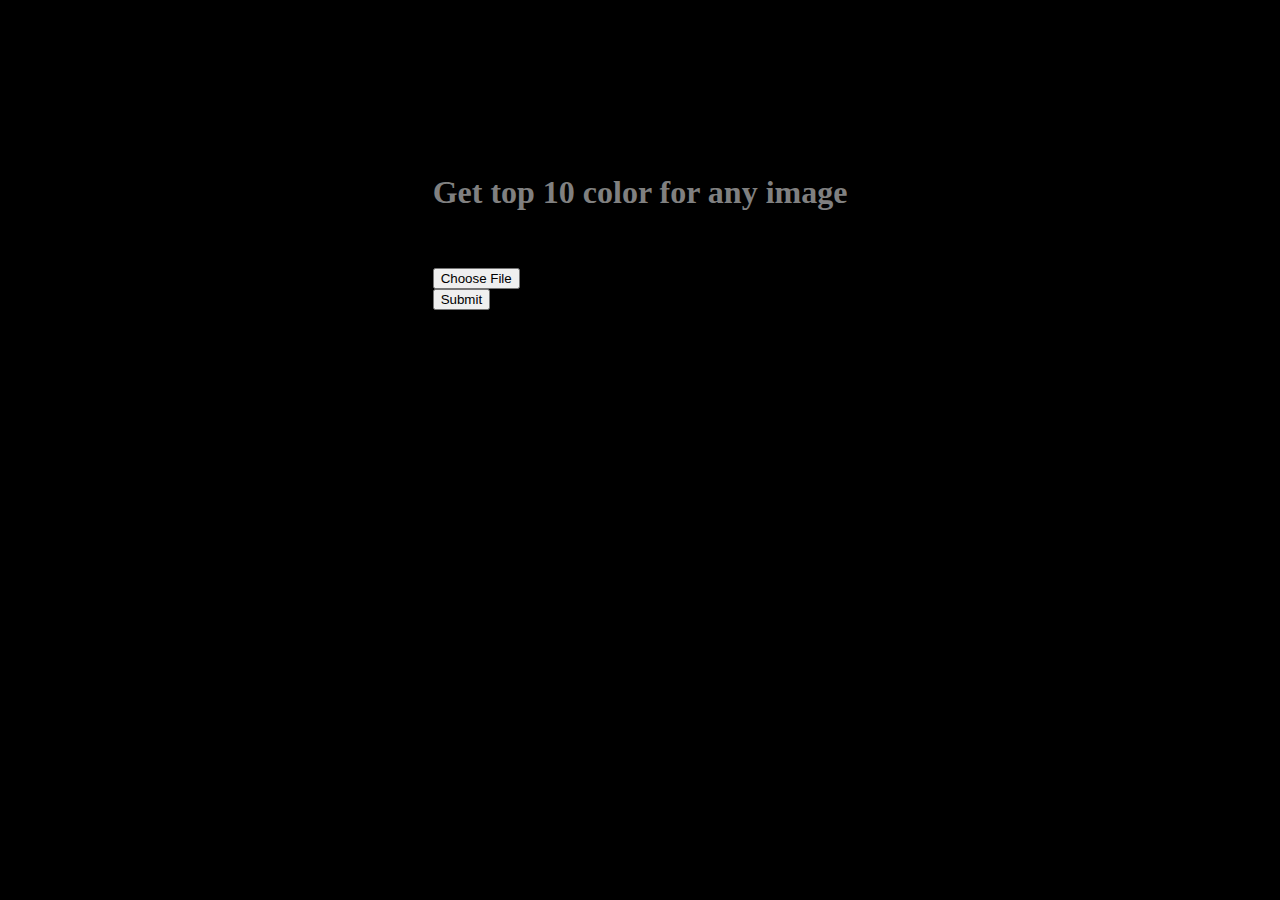
<file: templates/index.html>
<!DOCTYPE html>
<html lang="en">
<head>
    <link href="https://cdn.jsdelivr.net/npm/bootstrap@5.1.1/dist/css/bootstrap.min.css" rel="stylesheet" integrity="sha384-F3w7mX95PdgyTmZZMECAngseQB83DfGTowi0iMjiWaeVhAn4FJkqJByhZMI3AhiU" crossorigin="anonymous">
    <link rel="stylesheet" href="../static/css/main.css">
    <meta charset="UTF-8">
    <title>Get colors from image</title>
</head>
<body>
    <div class="container">
        <div>
            <h1>Get top 10 color for any image</h1>
            <form action = "{{ url_for('get_colors') }}" method = "POST" enctype = "multipart/form-data">
                 <input type = "file" class="form-control" name = "file" />
                 <input type = "submit" class="btn btn-primary"/>
            </form>
        </div>
    </div>


    <script src="https://cdn.jsdelivr.net/npm/bootstrap@5.1.1/dist/js/bootstrap.bundle.min.js" integrity="sha384-/bQdsTh/da6pkI1MST/rWKFNjaCP5gBSY4sEBT38Q/9RBh9AH40zEOg7Hlq2THRZ" crossorigin="anonymous"></script>
</body>
</html>
</file>
<file: static/css/main.css>
/* full size background image */
body {
  background: url('https://source.unsplash.com/twukN12EN7c/1920x1080') no-repeat center center fixed;
  -webkit-background-size: cover;
  -moz-background-size: cover;
  background-size: cover;
  -o-background-size: cover;
}

.container {
    padding-top: 10%;
    justify-content: center;
    display: flex;
    align-items: center;
    white-space: pre-wrap;
}

.colors_container {
    padding-top: 5%;
    justify-content: center;
    display: flex;
    align-items: center;
    white-space: pre-wrap;
}

div {
    white-space: pre-line;
}

.main_image {
    display: block;
    margin-left: auto;
    margin-right: auto;
    width: 30%;
    box-shadow:
      0 2.8px 2.2px rgba(0, 0, 0, 0.034),
      0 6.7px 5.3px rgba(0, 0, 0, 0.048),
      0 12.5px 10px rgba(0, 0, 0, 0.06),
      0 22.3px 17.9px rgba(0, 0, 0, 0.072),
      0 41.8px 33.4px rgba(0, 0, 0, 0.086),
      0 100px 80px rgba(0, 0, 0, 0.12)
}

html{
    background: black;
}

h1{
    color: gray;
}

#get-color-code{
    padding-bottom: 4%;
}
</file>
